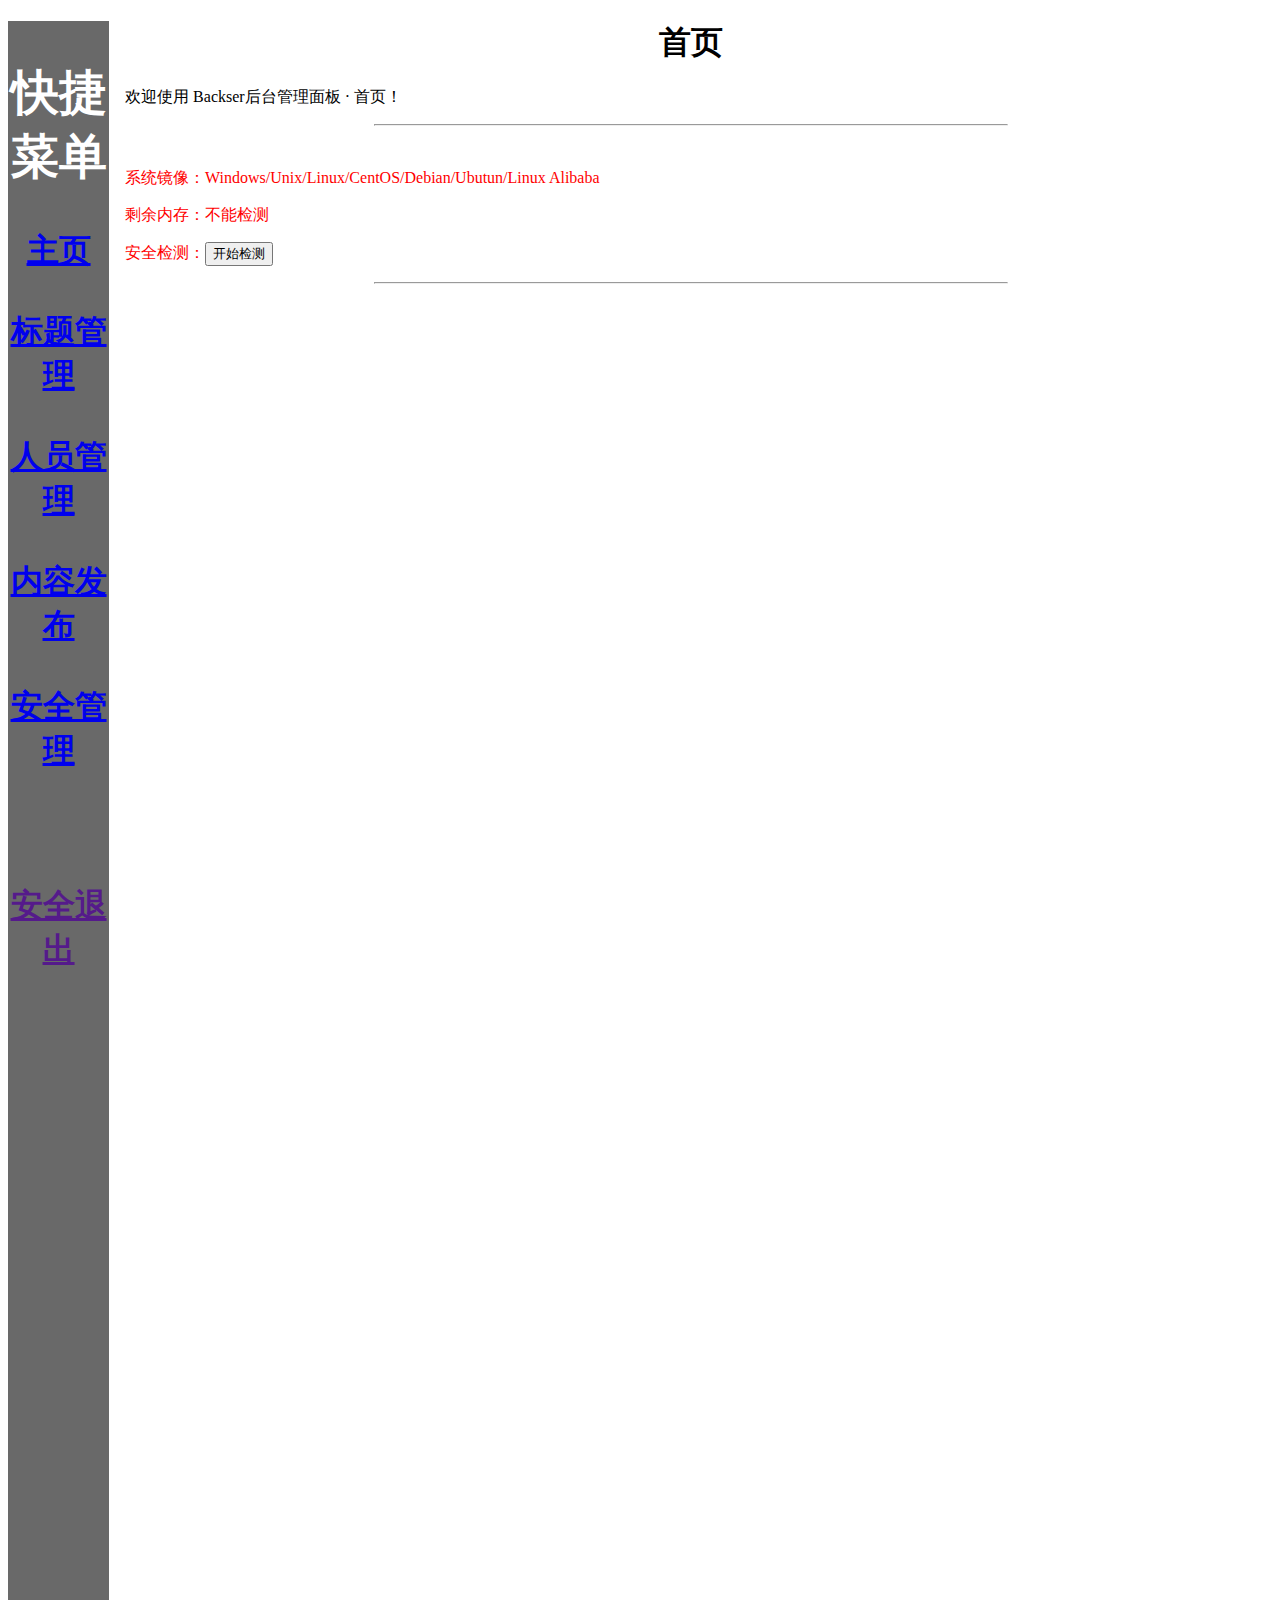
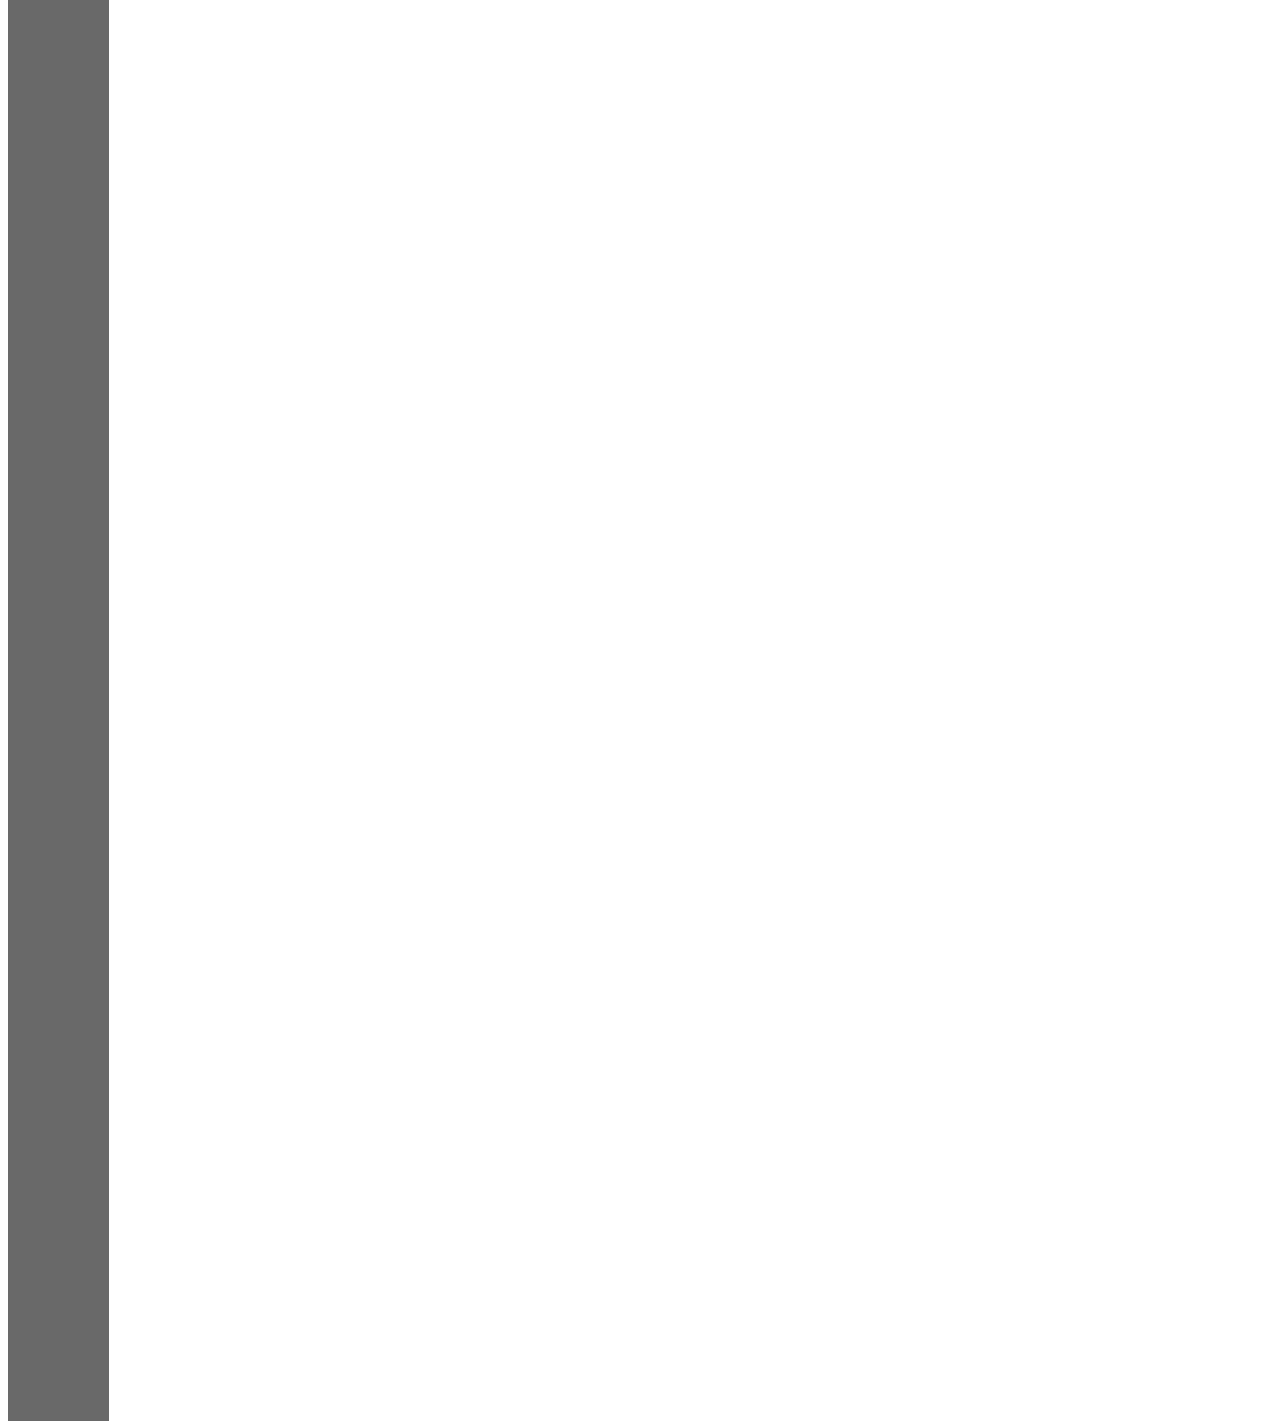
<file: admin/index.html>
<!DOCTYPE html>
<html lang="zh_cn">
	<head>
		<meta charset="utf-8">
		<title>Backser后台管理面板 · 首页</title>
		<!-- Meta Set -->
		<meta name="keywords" content="" />
		<meta name="description" content="" />
		<meta name="viewport" content="width=device-width, initial-scale=1.0, maximum-scale=1.0, user-scalable=0" />
		<!-- Style or Script -->
		<link href="style.css" rel="stylesheet" type="text/css" />
		<script src="script.js"></script>
	</head>
	<body>
		<div class="left-bar">
			<center>
				<h2>快捷菜单</h2>
				<a href="index.html">主页</a><br /><br />
				<a href="title.html" target="_blank">标题管理</a><br /><br />
				<a href="people-config.html" target="_blank">人员管理</a><br /><br />
				<a href="send.html" target="_blank">内容发布</a><br /><br />		
				<a href="safety-config.html" target="_blank">安全管理</a><br /><br />
				<br /><br />
				<a href="" target="_blank" onclick=logout()>安全退出</a><br /><br />
			</center>
		</div>
		
		<div class="right-bar">
			<center>
				<h1>首页</h1>
			</center>
			<p>&nbsp;&nbsp;&nbsp;&nbsp;欢迎使用 Backser后台管理面板 · 首页！</p>
			<hr class="half"></hr>
			<br />
			<p class="red">&nbsp;&nbsp;&nbsp;&nbsp;系统镜像：Windows/Unix/Linux/CentOS/Debian/Ubutun/Linux Alibaba</p>
			<p class="red">&nbsp;&nbsp;&nbsp;&nbsp;剩余内存：不能检测</p>
			<p class="red">&nbsp;&nbsp;&nbsp;&nbsp;安全检测：<button onclick=check()>开始检测</button></p>
			<hr class="half"></hr>
			<br />
		</div>
	</body>
</html>
</file>
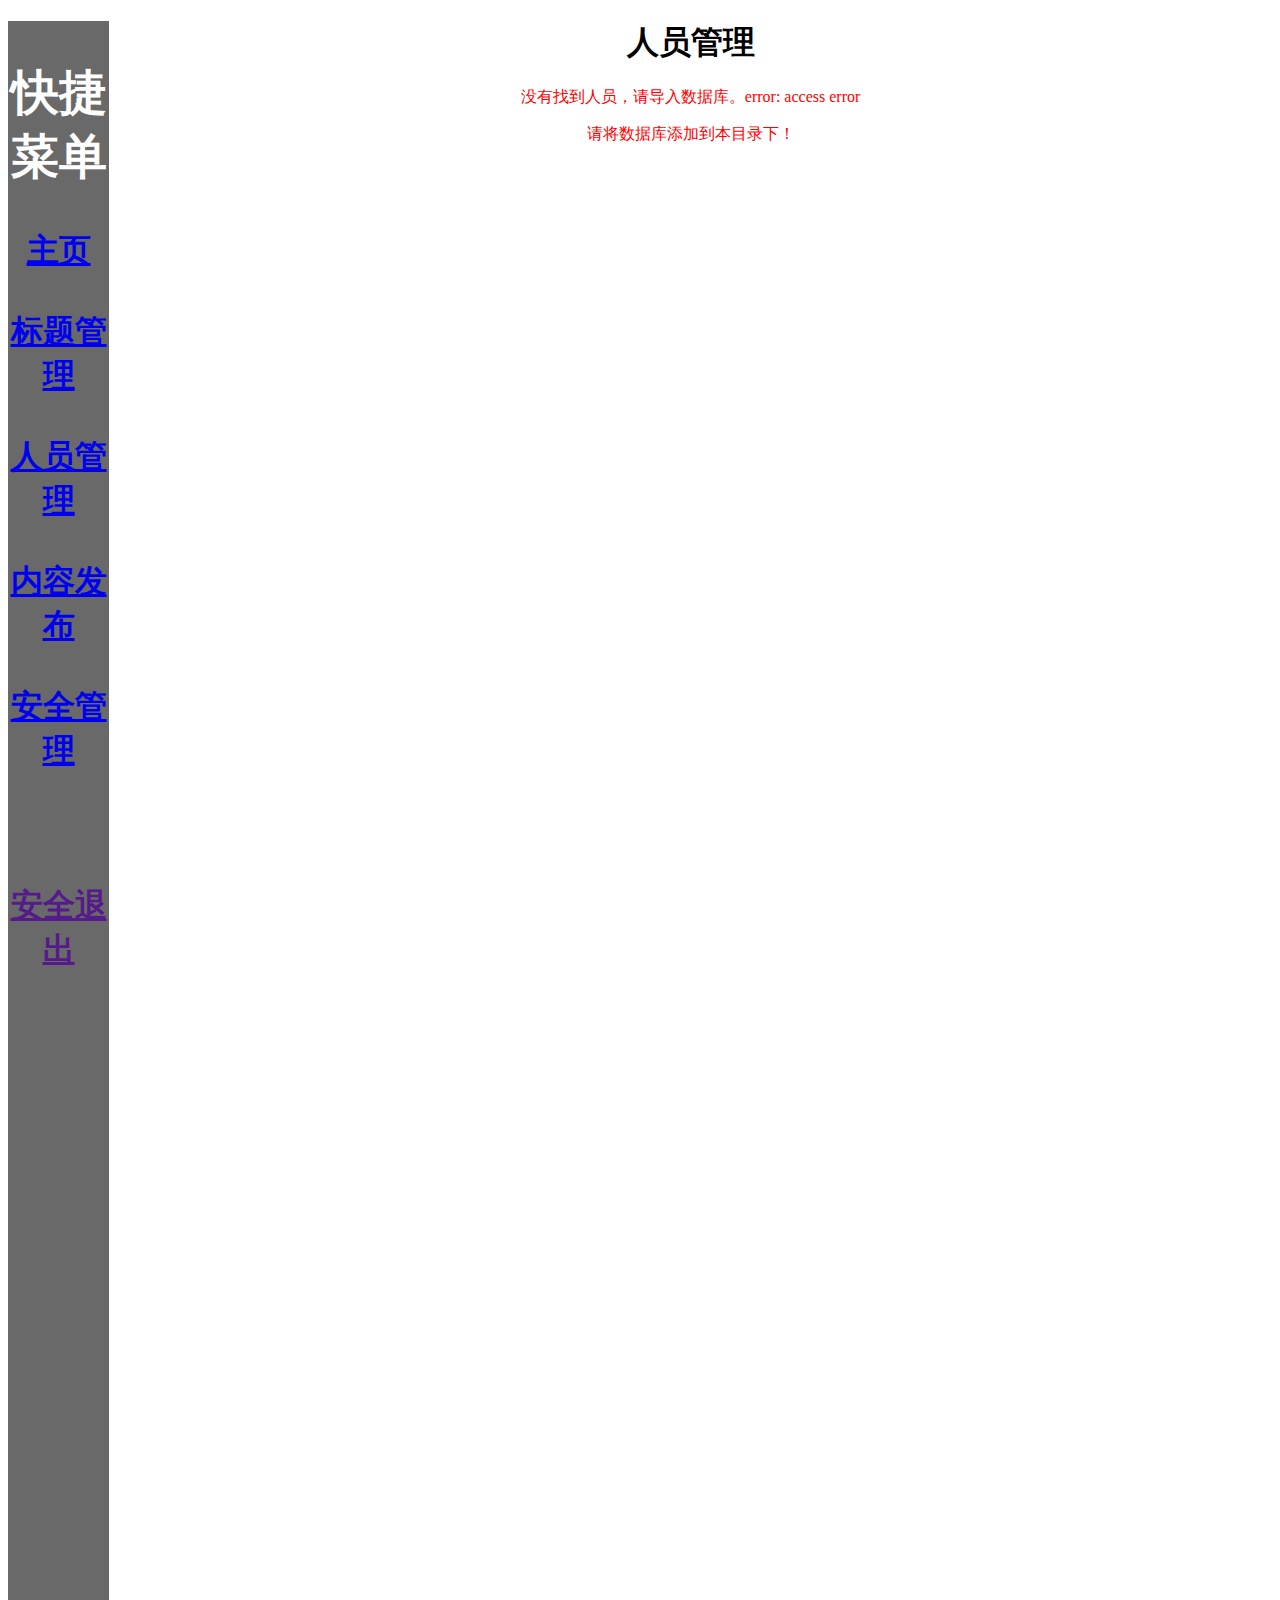
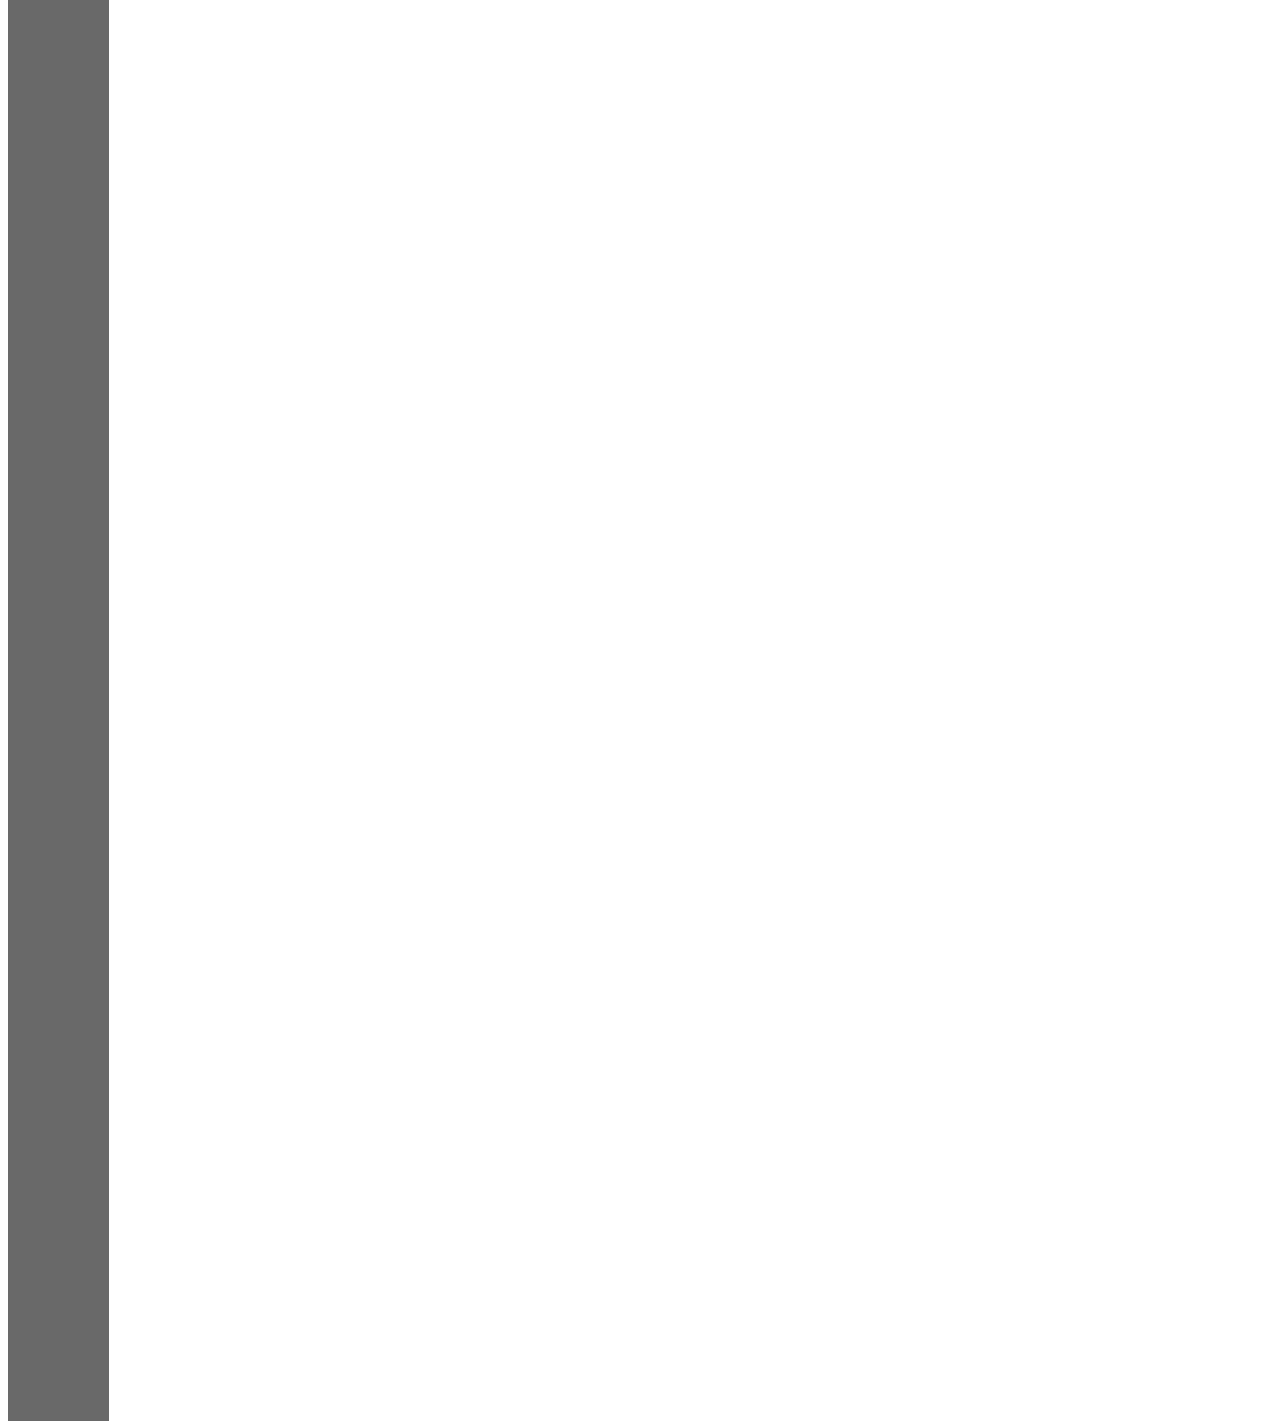
<file: admin/people-config.html>
<!DOCTYPE html>
<html lang="zh_cn">
	<head>
		<meta charset="utf-8">
		<title>Backser后台管理面板 · 人员管理</title>
		<!-- Meta Set -->
		<meta name="keywords" content="" />
		<meta name="description" content="" />
		<meta name="viewport" content="width=device-width, initial-scale=1.0, maximum-scale=1.0, user-scalable=0" />
		<!-- Style or Script -->
		<link href="style.css" rel="stylesheet" type="text/css" />
		<script src="script.js"></script>
	</head>
	<body>
		<div class="left-bar">
			<center>
				<h2>快捷菜单</h2>
				<a href="index.html">主页</a><br /><br />
				<a href="title.html" target="_blank">标题管理</a><br /><br />
				<a href="people-config.html" target="_blank">人员管理</a><br /><br />
				<a href="send.html" target="_blank">内容发布</a><br /><br />		
				<a href="safety-config.html" target="_blank">安全管理</a><br /><br />
				<br /><br />
				<a href="" target="_blank" onclick=logout()>安全退出</a><br /><br />
			</center>
		</div>
		
		<div class="right-bar">
			<center>
				<h1>人员管理</h1>
				<p class="red">没有找到人员，请导入数据库。error: access error</p>
				<p class="red">请将数据库添加到本目录下！</p>
			</center>
		</div>
	</body>
</html>
</file>
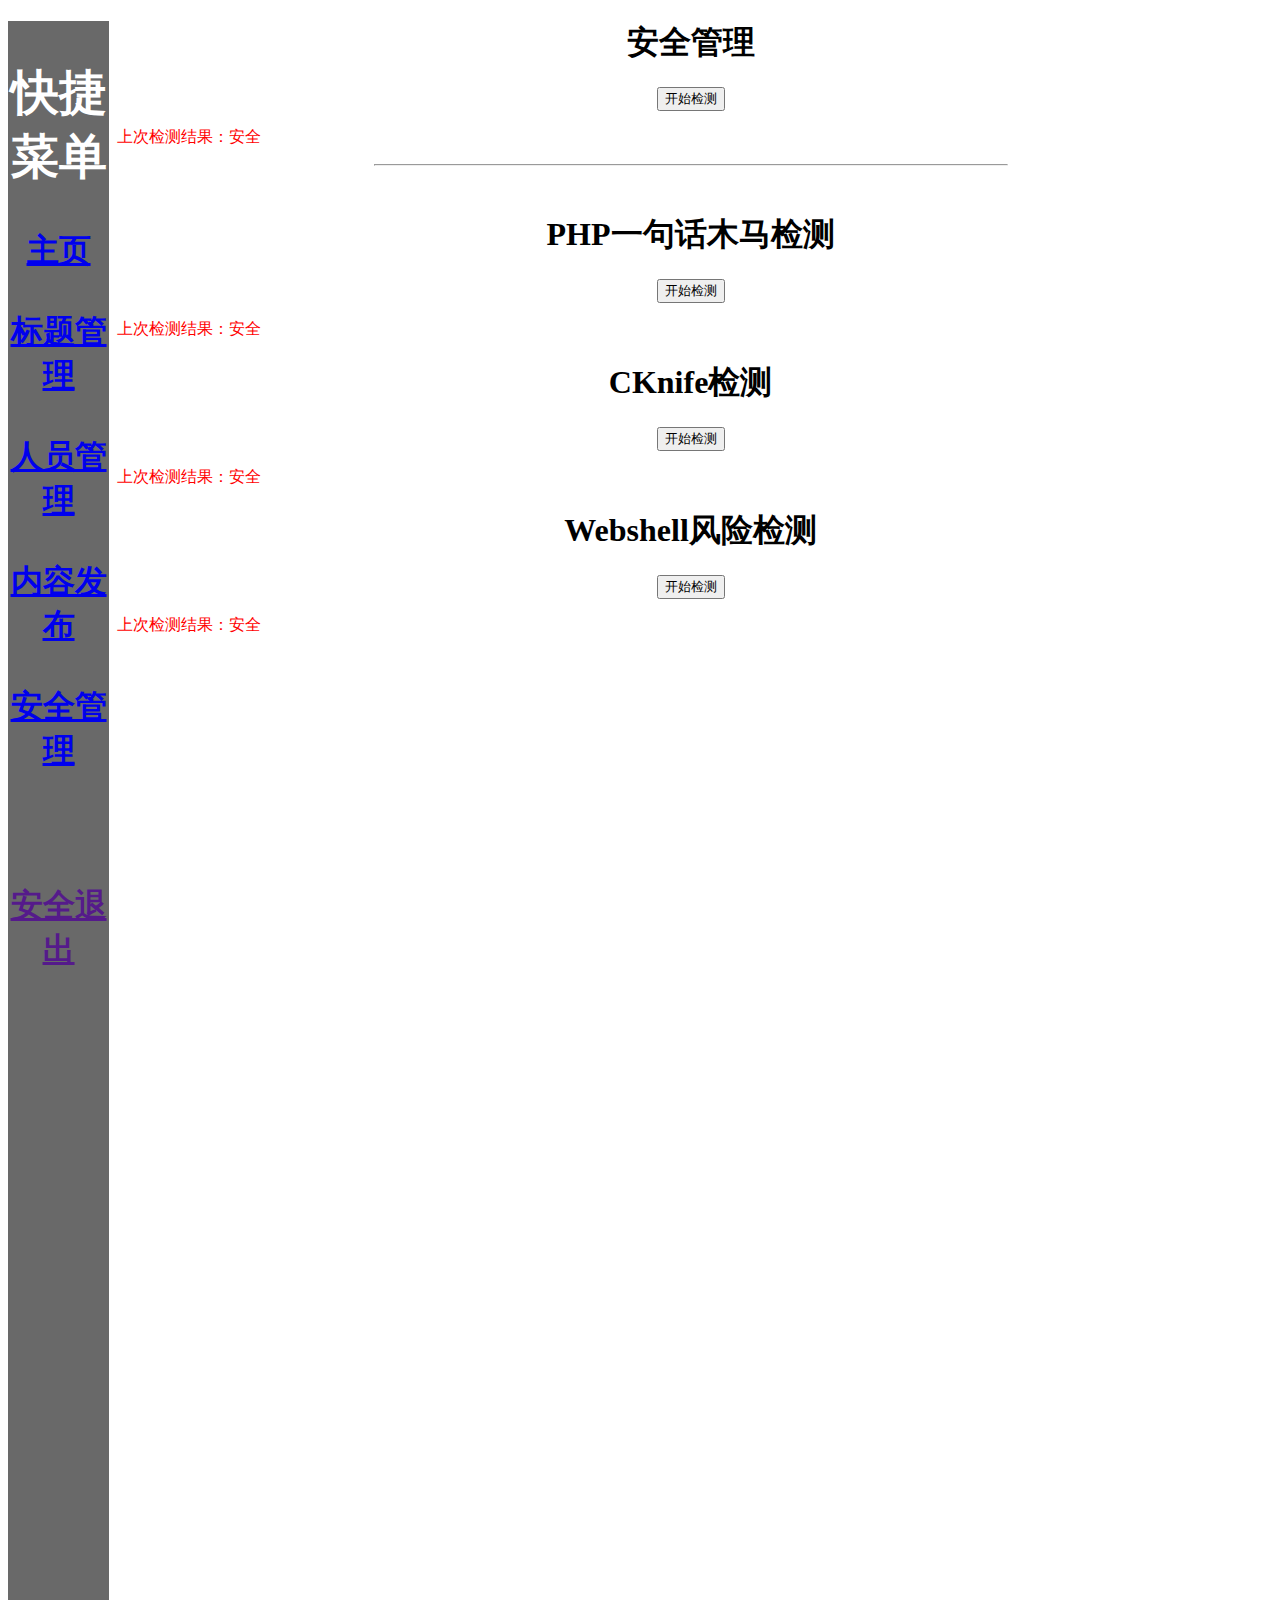
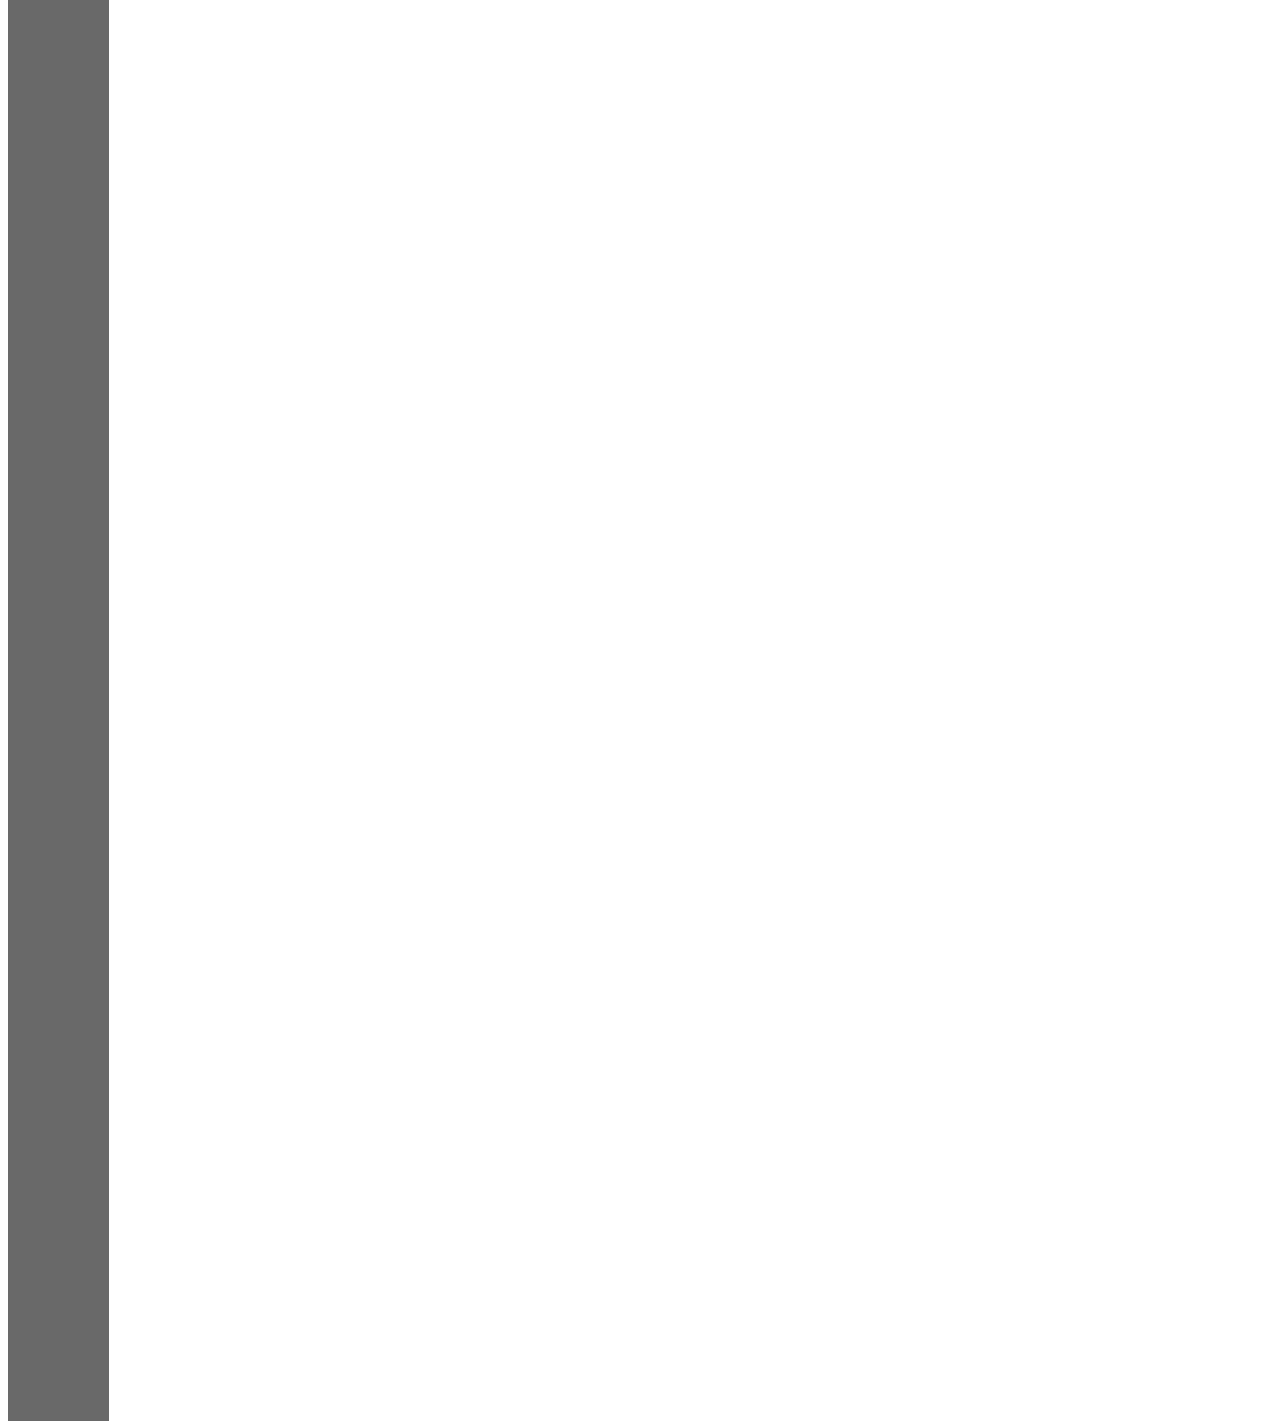
<file: admin/safety-config.html>
<!DOCTYPE html>
<html lang="zh_cn">
	<head>
		<meta charset="utf-8">
		<title>Backser后台管理面板 · 安全管理</title>
		<!-- Meta Set -->
		<meta name="keywords" content="" />
		<meta name="description" content="" />
		<meta name="viewport" content="width=device-width, initial-scale=1.0, maximum-scale=1.0, user-scalable=0" />
		<!-- Style or Script -->
		<link href="style.css" rel="stylesheet" type="text/css" />
		<script src="script.js"></script>
	</head>
	<body>
		<div class="left-bar">
			<center>
				<h2>快捷菜单</h2>
				<a href="index.html">主页</a><br /><br />
				<a href="title.html" target="_blank">标题管理</a><br /><br />
				<a href="people-config.html" target="_blank">人员管理</a><br /><br />
				<a href="send.html" target="_blank">内容发布</a><br /><br />		
				<a href="safety-config.html" target="_blank">安全管理</a><br /><br />
				<br /><br />
				<a href="" target="_blank" onclick=logout()>安全退出</a><br /><br />
			</center>
		</div>
		
		<div class="right-bar">
			<center>
				<h1>安全管理</h1>
			</center>
			<center>
				<button onclick=check()>开始检测</button>
			</center>
			<p class="red">&nbsp;&nbsp;上次检测结果：安全</p>
			<hr class="half"></hr>
			<br />
			<div class="checkphp">
				<center>
					<h1>PHP一句话木马检测</h1>
					<button onclick=check()>开始检测</button>
				</center>
				<p class="red">&nbsp;&nbsp;上次检测结果：安全</p>
			</div>
			<div class="checkcknife">
				<center>
					<h1>CKnife检测</h1>
					<button onclick=check()>开始检测</button>
				</center>
				<p class="red">&nbsp;&nbsp;上次检测结果：安全</p>
			</div>
			<div class="checkwebshell">
				<center>
					<h1>Webshell风险检测</h1>
					<button onclick=check()>开始检测</button>
				</center>
				<p class="red">&nbsp;&nbsp;上次检测结果：安全</p>
			</div>
		</div>
	</body>
</html>
</file>
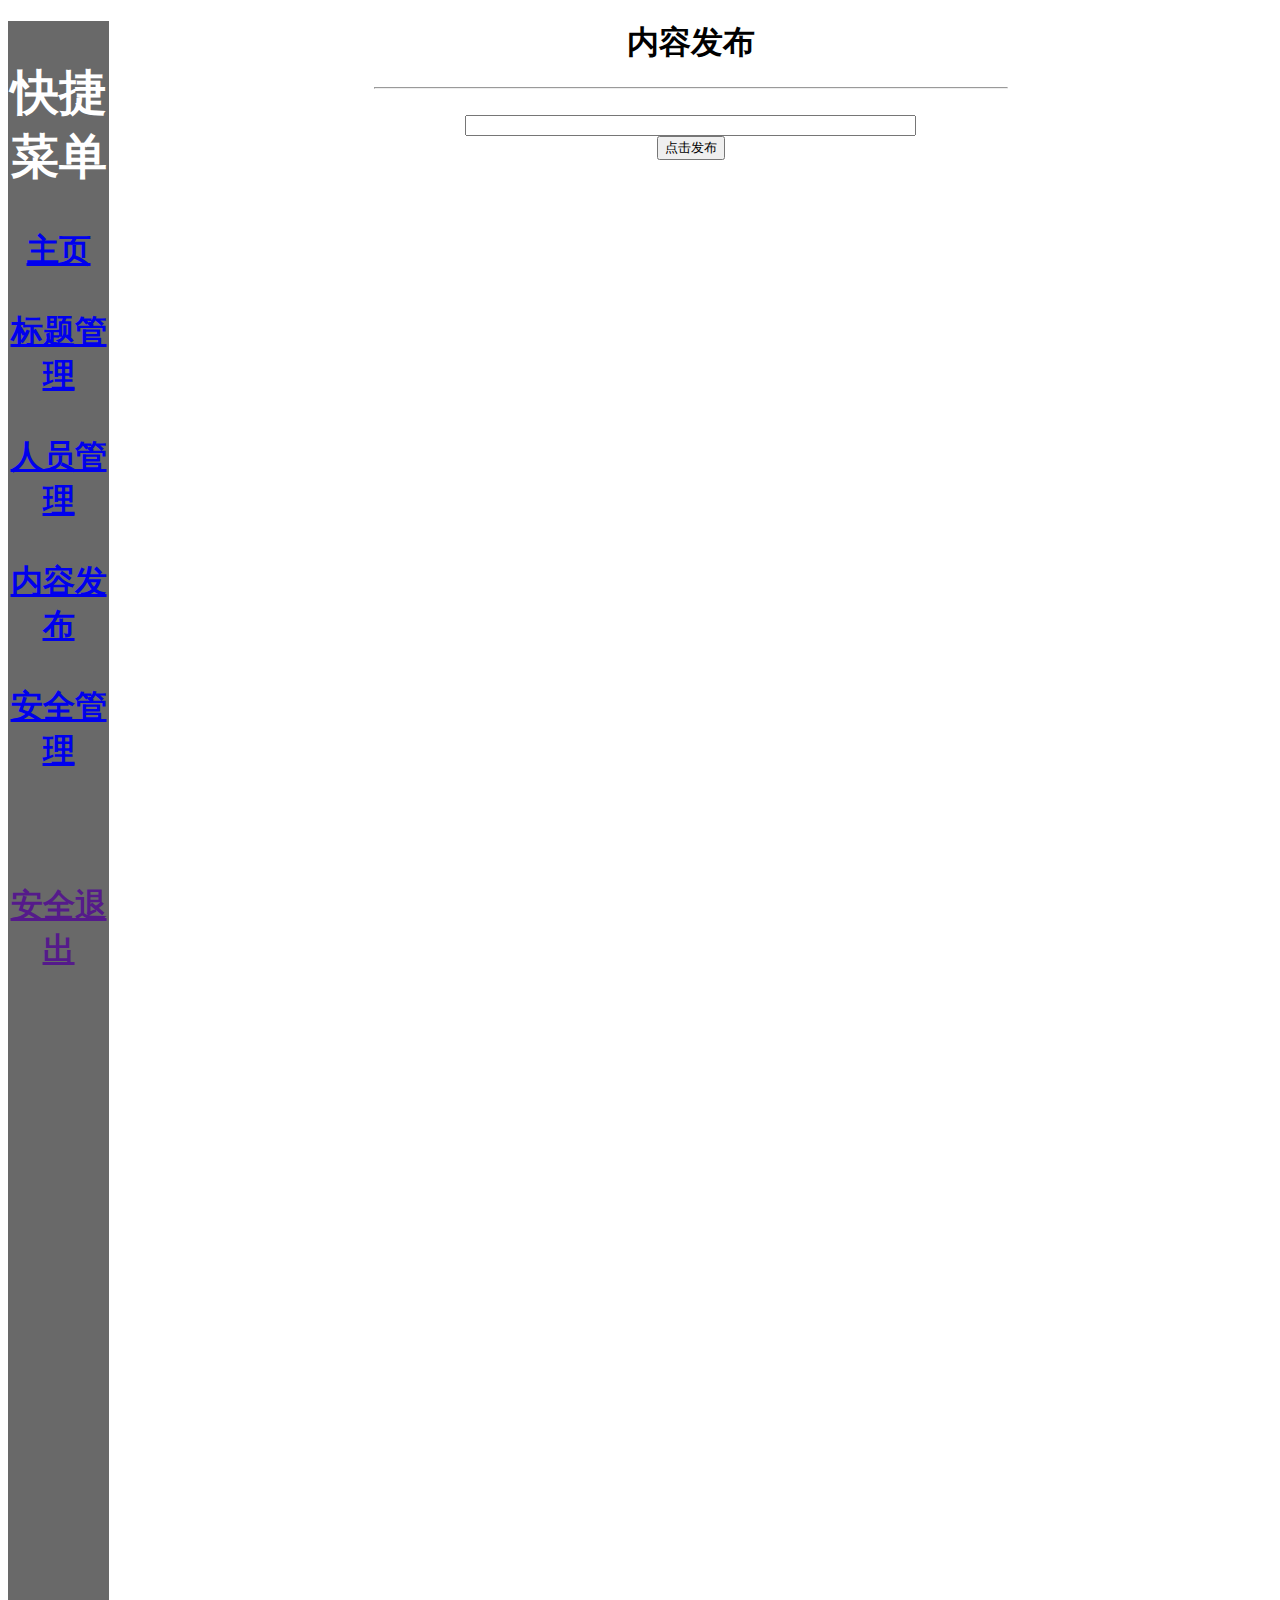
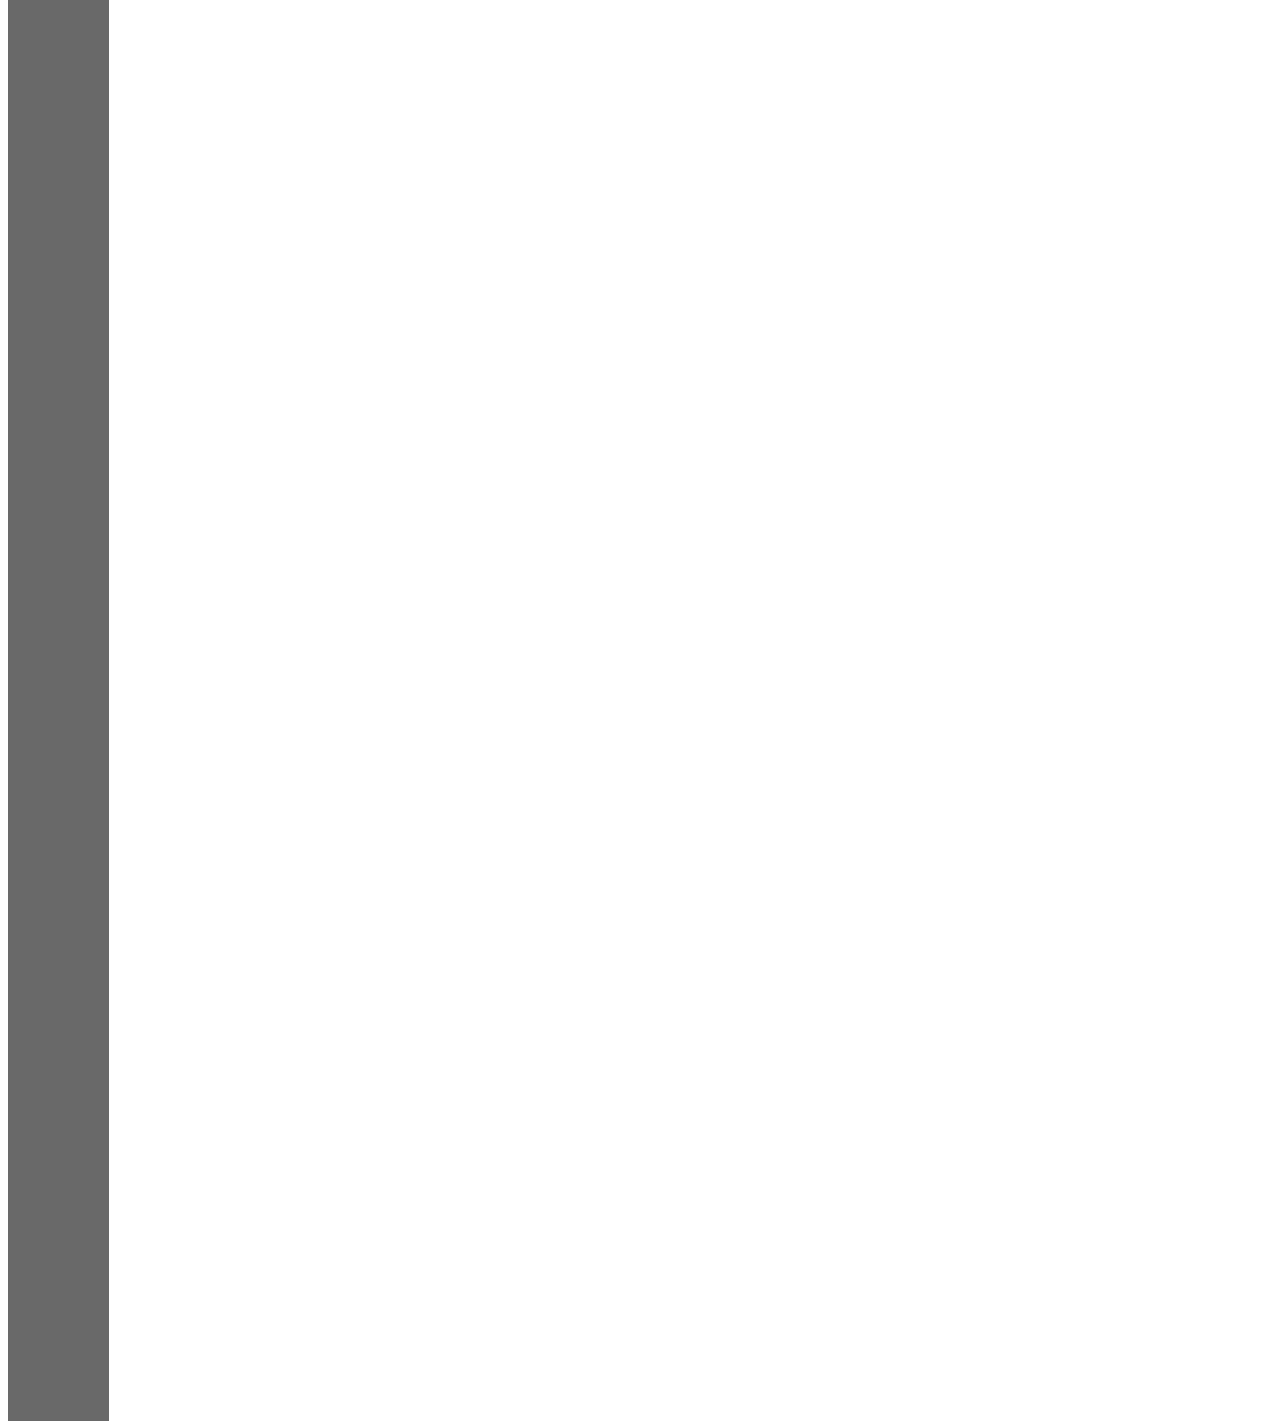
<file: admin/send.html>
<!DOCTYPE html>
<html lang="zh_cn">
	<head>
		<meta charset="utf-8">
		<title>Backser后台管理面板 · 内容发布</title>
		<!-- Meta Set -->
		<meta name="keywords" content="" />
		<meta name="description" content="" />
		<meta name="viewport" content="width=device-width, initial-scale=1.0, maximum-scale=1.0, user-scalable=0" />
		<!-- Style or Script -->
		<link href="style.css" rel="stylesheet" type="text/css" />
		<script src="script.js"></script>
	</head>
	<body>
		<div class="left-bar">
			<center>
				<h2>快捷菜单</h2>
				<a href="index.html">主页</a><br /><br />
				<a href="title.html" target="_blank">标题管理</a><br /><br />
				<a href="people-config.html" target="_blank">人员管理</a><br /><br />
				<a href="send.html" target="_blank">内容发布</a><br /><br />		
				<a href="safety-config.html" target="_blank">安全管理</a><br /><br />
				<br /><br />
				<a href="" target="_blank" onclick=logout()>安全退出</a><br /><br />
			</center>
		</div>
		
		<div class="right-bar">
			<center>
				<h1>内容发布</h1>
			</center>
			<hr class="half"></hr>
			<br />
			<div class="sendword" align="center">
				<input class="biginput"><br />
				<button onclick=send()>点击发布</button>
			</div>
		</div>
	</body>
</html>
</file>
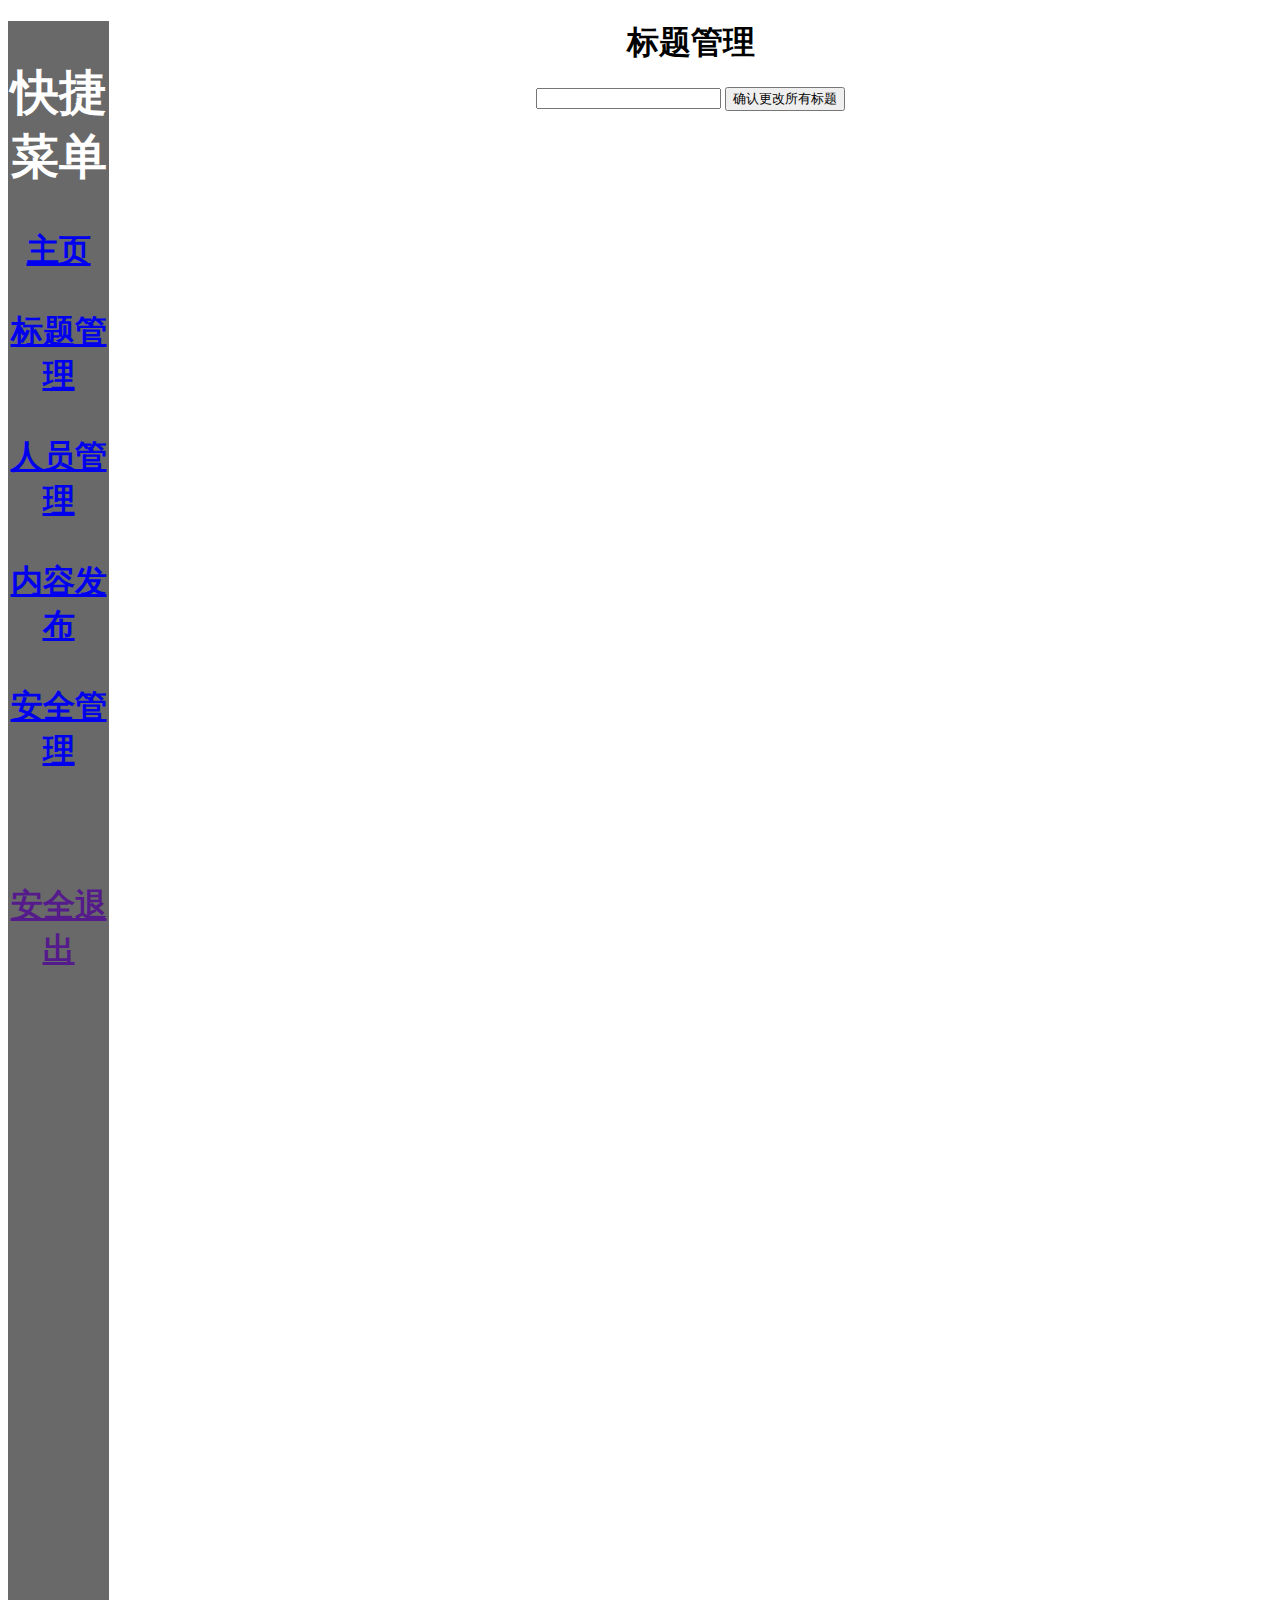
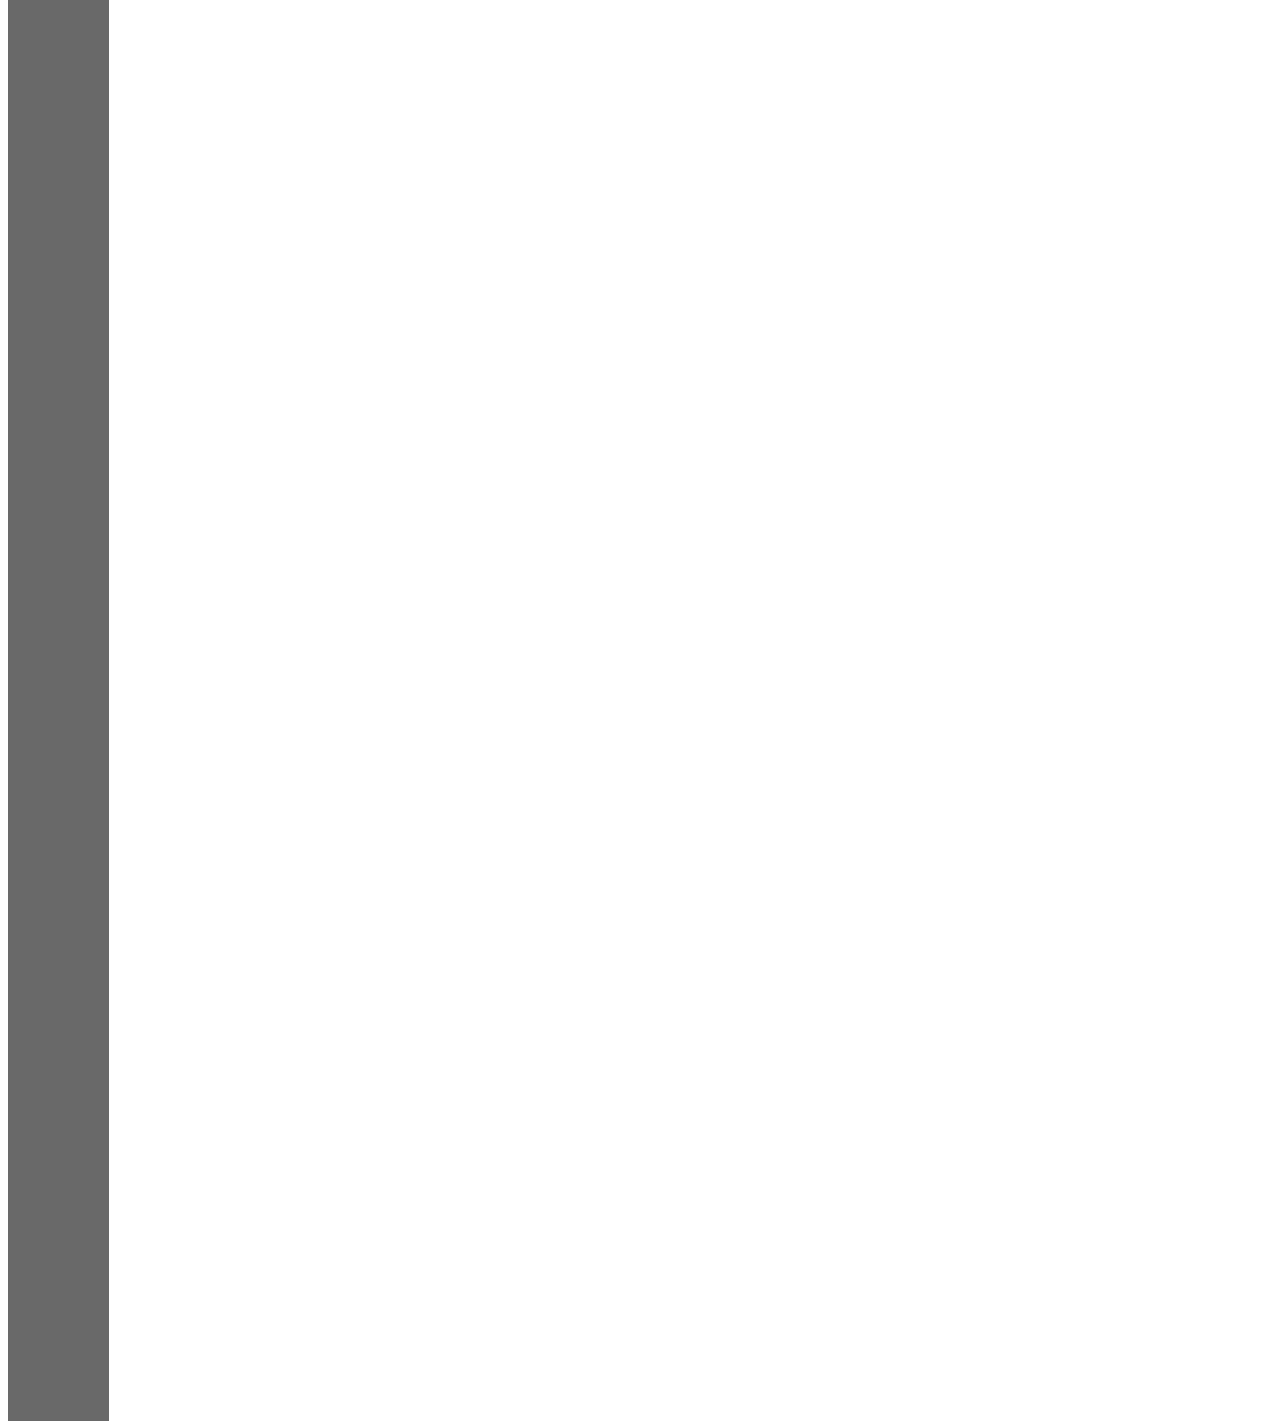
<file: admin/title.html>
<!DOCTYPE html>
<html lang="zh_cn">
	<head>
		<meta charset="utf-8">
		<title>Backser后台管理面板 · 标题管理</title>
		<!-- Meta Set -->
		<meta name="keywords" content="" />
		<meta name="description" content="" />
		<meta name="viewport" content="width=device-width, initial-scale=1.0, maximum-scale=1.0, user-scalable=0" />
		<!-- Style or Script -->
		<link href="style.css" rel="stylesheet" type="text/css" />
		<script src="script.js"></script>
	</head>
	<body>
		<div class="left-bar">
			<center>
				<h2>快捷菜单</h2>
				<a href="index.html">主页</a><br /><br />
				<a href="title.html" target="_blank">标题管理</a><br /><br />
				<a href="people-config.html" target="_blank">人员管理</a><br /><br />
				<a href="send.html" target="_blank">内容发布</a><br /><br />		
				<a href="safety-config.html" target="_blank">安全管理</a><br /><br />
				<br /><br />
				<a href="" target="_blank" onclick=logout()>安全退出</a><br /><br />
			</center>
		</div>
		
		<div class="right-bar">
			<center>
				<h1>标题管理</h1>
			</center>
			<div class="change" align="center">
				<input> <button onclick=change()>确认更改所有标题</button>
			</div>
		</div>
	</body>
</html>
</file>
<file: admin/style.css>
button.check{
	width: 200px;/*设置按钮宽度*/
	height: 30px;/*设置按钮高度*/
	color:white;/*字体颜色*/
	background-color:cornflowerblue;/*按钮背景颜色*/
	border-radius: 3px;/*让按钮变得圆滑一点*/
	border-width: 0;/*消去按钮丑的边框*/
	margin: 0;
	outline: none;/*取消轮廓*/
	font-family: KaiTi;/*字体设置为楷体*/
	font-size: 17px;/*设置字体大小*/
	text-align: center;/*字体居中*/
	cursor: pointer;/*设置鼠标箭头手势*/
}
button.check:hover{/*鼠标移动时的颜色变化*/
	background-color: antiquewhite;
}
div.left-bar {
	float: left;
	background-color: #696969;
	color: white;
	font-weight: 700;
	font-size: 200%;
	width: 8%;
	height: 3000px;
}
hr.half {
	width: 50%;
}
p.red {
	color:red
}
input.biginput {
	width: 35%;
	height: 35%;
}
</file>
